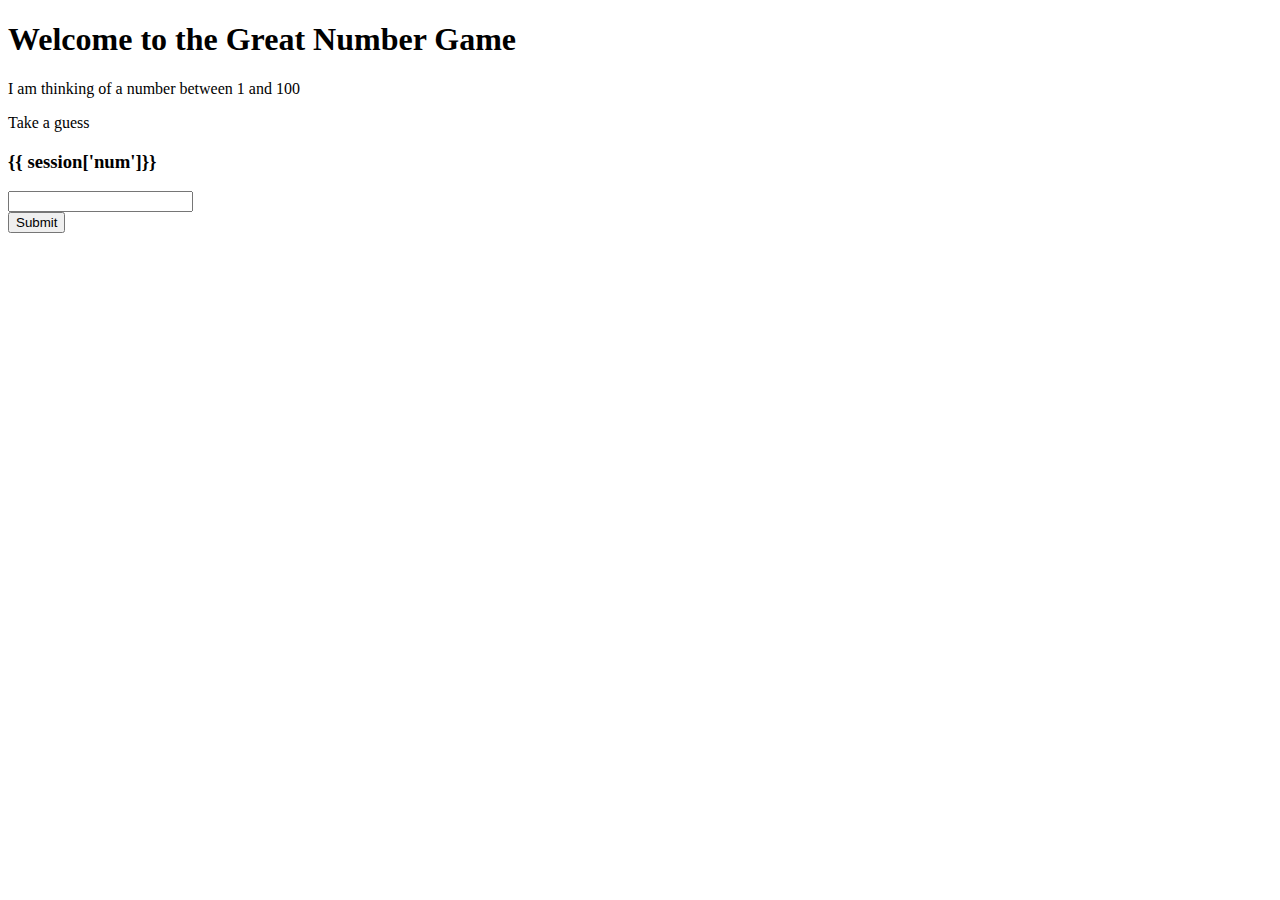
<file: templates/index.html>
<!doctype html>
<html>
<head>
    <title>Great Number Game</title>
</head>
<body>
    <h1>Welcome to the Great Number Game</h1>
    <p>I am thinking of a number between 1 and 100</p>
    <p>Take a guess</p>
    <h3>{{ session['num']}}</h3>
    <form action='/guess' method='post'>
        <input type="text" name="guess"/><br/>
        <input type="submit" name="submit">
    </form>
    
</body>
</html>
</file>
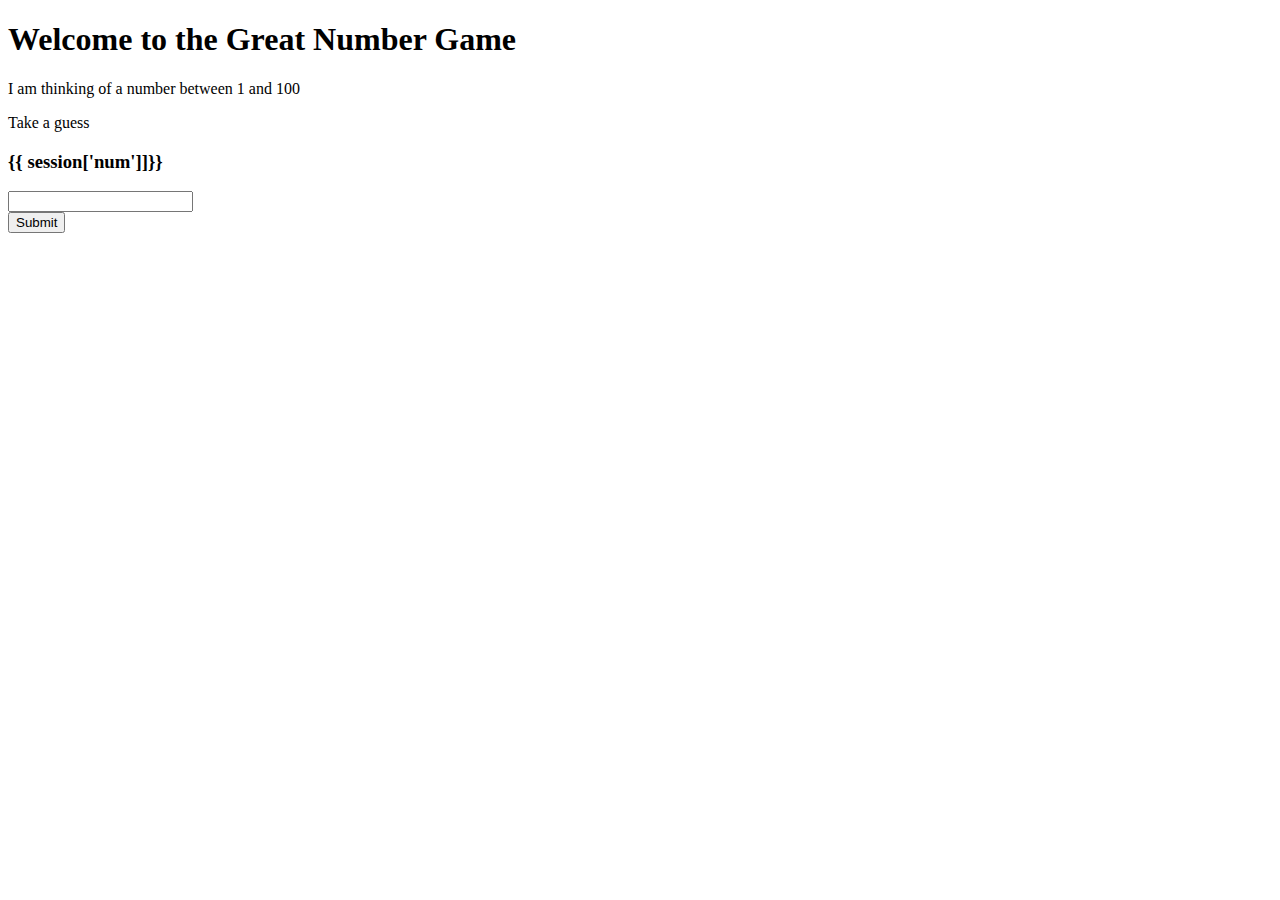
<file: templates/guess.html>
<!doctype html>
<html>
<head>
    <title>Great Number Game</title>
</head>
<body>
    <h1>Welcome to the Great Number Game</h1>
    <p>I am thinking of a number between 1 and 100</p>
    <p>Take a guess</p>
     <h3>{{ session['num']]}}</h3>
    <form action='/guess' method='post'>
        <input type="text" name="guess"/><br/>
        <input type="submit" name="submit">
    </form>
    
</body>
</html>
</file>
